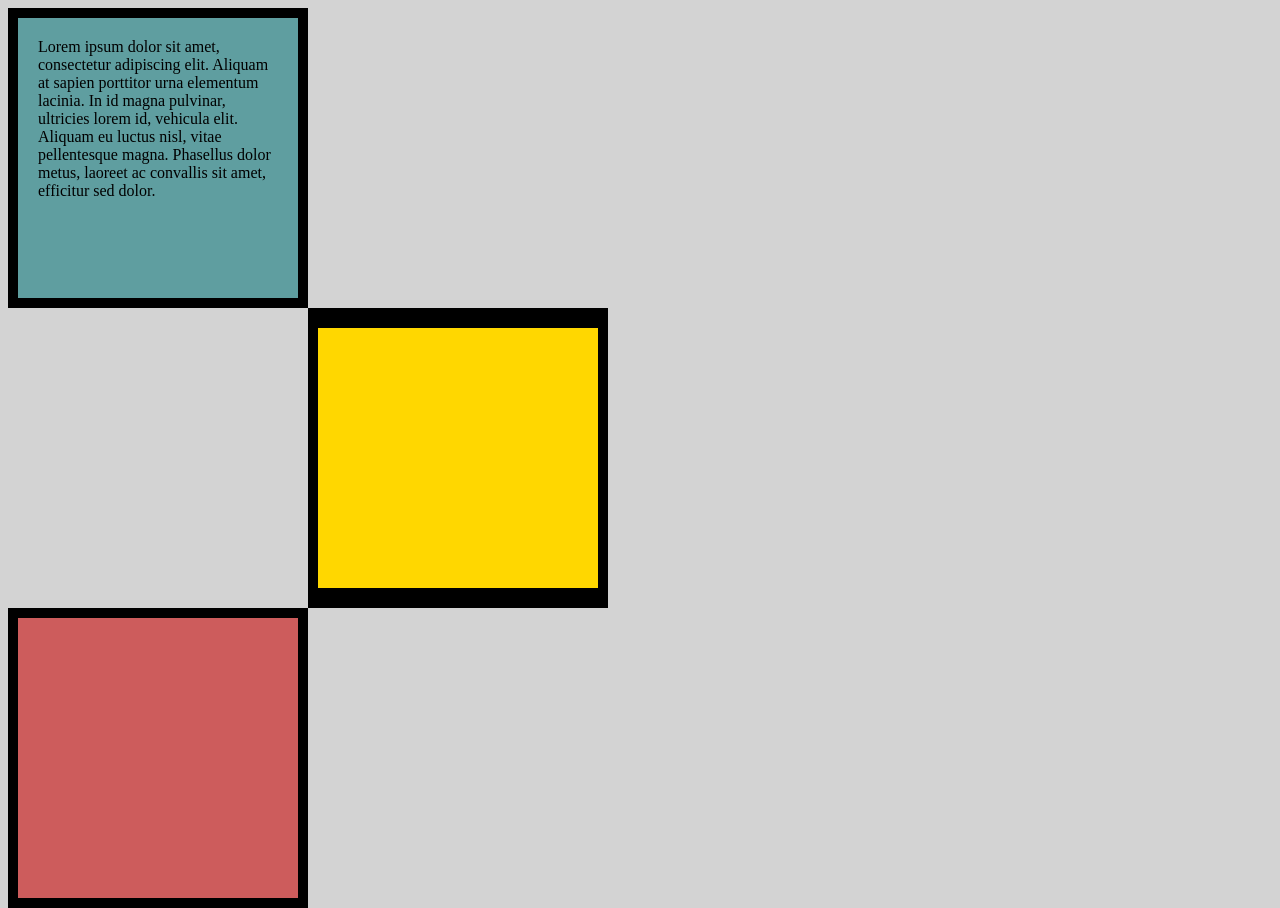
<file: CSS Acitivity II/index.html>
<!DOCTYPE html>
<html lang="en">

<head>
  <meta charset="UTF-8">
  <title>CSS Box Model</title>
  <style>
    /* Write your CSS code here */

    html{
      height: 100%;
      background-color: lightgray;
    }

    .container{
      display: grid;
      grid-template-columns:300px 300px;
      grid-template-rows: 300px 300px 300px;
      margin:0;
    }

    .box1{
    background-color: cadetblue;
    padding: 20px;
    border: 10px solid black;
    grid-row:1;
    grid-column:1;
    }

    .box2{
    background-color: gold;
    border-top: 20px solid black;
    border-bottom: 20px solid black;
    border-left: 10px solid black;
    border-right: 10px solid black;
    grid-row:2;
    grid-column:2;
    }

    .box3{
    background-color: indianred;
    border: 10px solid black;
    grid-row:3;
    grid-column:1;
    }

    p{
    margin: 0px;
    }

  </style>
</head>

<body>


  <!-- TODOs:
1. Create 3 Boxes using the div element.-->
<div class="container">
  <div class="box1">
    <p>Lorem ipsum dolor sit amet, consectetur adipiscing elit. Aliquam at sapien porttitor urna elementum lacinia. In
      id magna pulvinar, ultricies lorem id, vehicula elit. Aliquam eu luctus nisl, vitae pellentesque magna. Phasellus
      dolor metus, laoreet ac convallis sit amet, efficitur sed dolor.</p>
  </div>

  <div class="box2">
  </div>

  <div class="box3">
  </div>

</div>
<!--2. Set their sizes to 200px heigh by 200px wide.
3. Set different background colors for each of the boxes (I used cadetblue, gold and indianred).
4. Add a paragraph <p> element into the first div and add the following words:
    Lorem ipsum dolor sit amet, consectetur adipiscing elit. Aliquam at sapien porttitor urna elementum lacinia. In
    id magna pulvinar, ultricies lorem id, vehicula elit. Aliquam eu luctus nisl, vitae pellentesque magna. Phasellus
    dolor metus, laoreet ac convallis sit amet, efficitur sed dolor.
5. Set the 1st div to have 20px padding all around with a black 10px border.
6. Fix the style of the <p> element to remove all margins.
Hint: Use the CSS inspector in Chrome.
7. Set the 2nd div to have a 20px border on top and bottom and 10px border left and right. (See goal image)
8. Set the 3rd div to have a 10px border 
9. Set the margins for the divs so that each box corner touches the other. (See the goal image)
-->

</body>

</html>
</file>
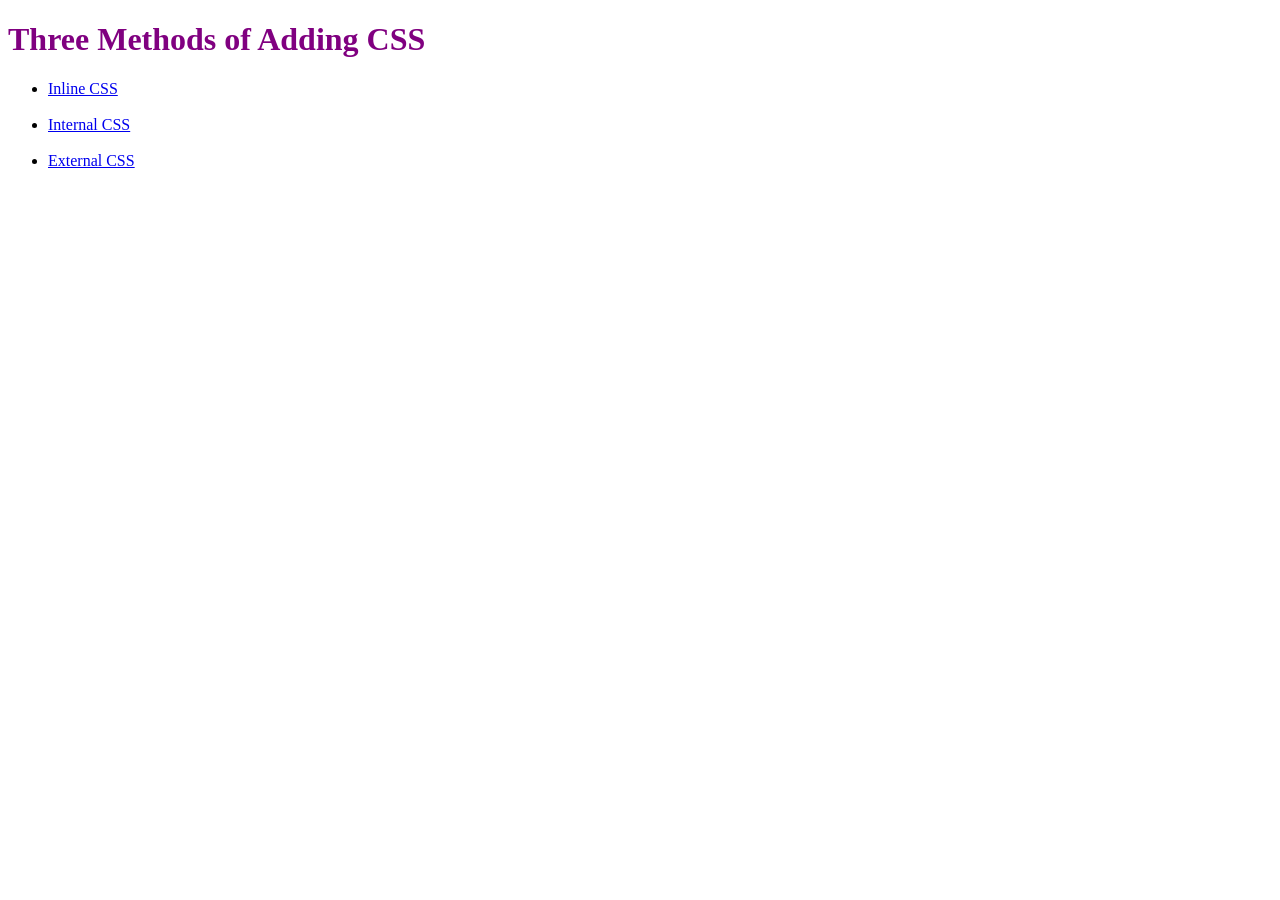
<file: CSS Activity I/index.html>
<!DOCTYPE html>
<html lang="en">

<head>
  <meta charset="UTF-8">
  <title>Adding CSS</title>
  <link rel="stylesheet" href="style.css">
</head>

<body>
  <h1 class ="heading">Three Methods of Adding CSS</h1>
  <!-- Create 3 Links to The 3 Webpages: inline, internal and external -->
  <ul>
    <li><a href="inline.html">Inline CSS</a></li><br>
    <li><a href="internal.html">Internal CSS</a></li><br>
    <li><a href="external.html">External CSS</a></li>
  </ul>
</body>

</html>
</file>
<file: CSS Activity I/style.css>
#external {
  color: green;
}

.heading {
  color: purple;
}
</file>
